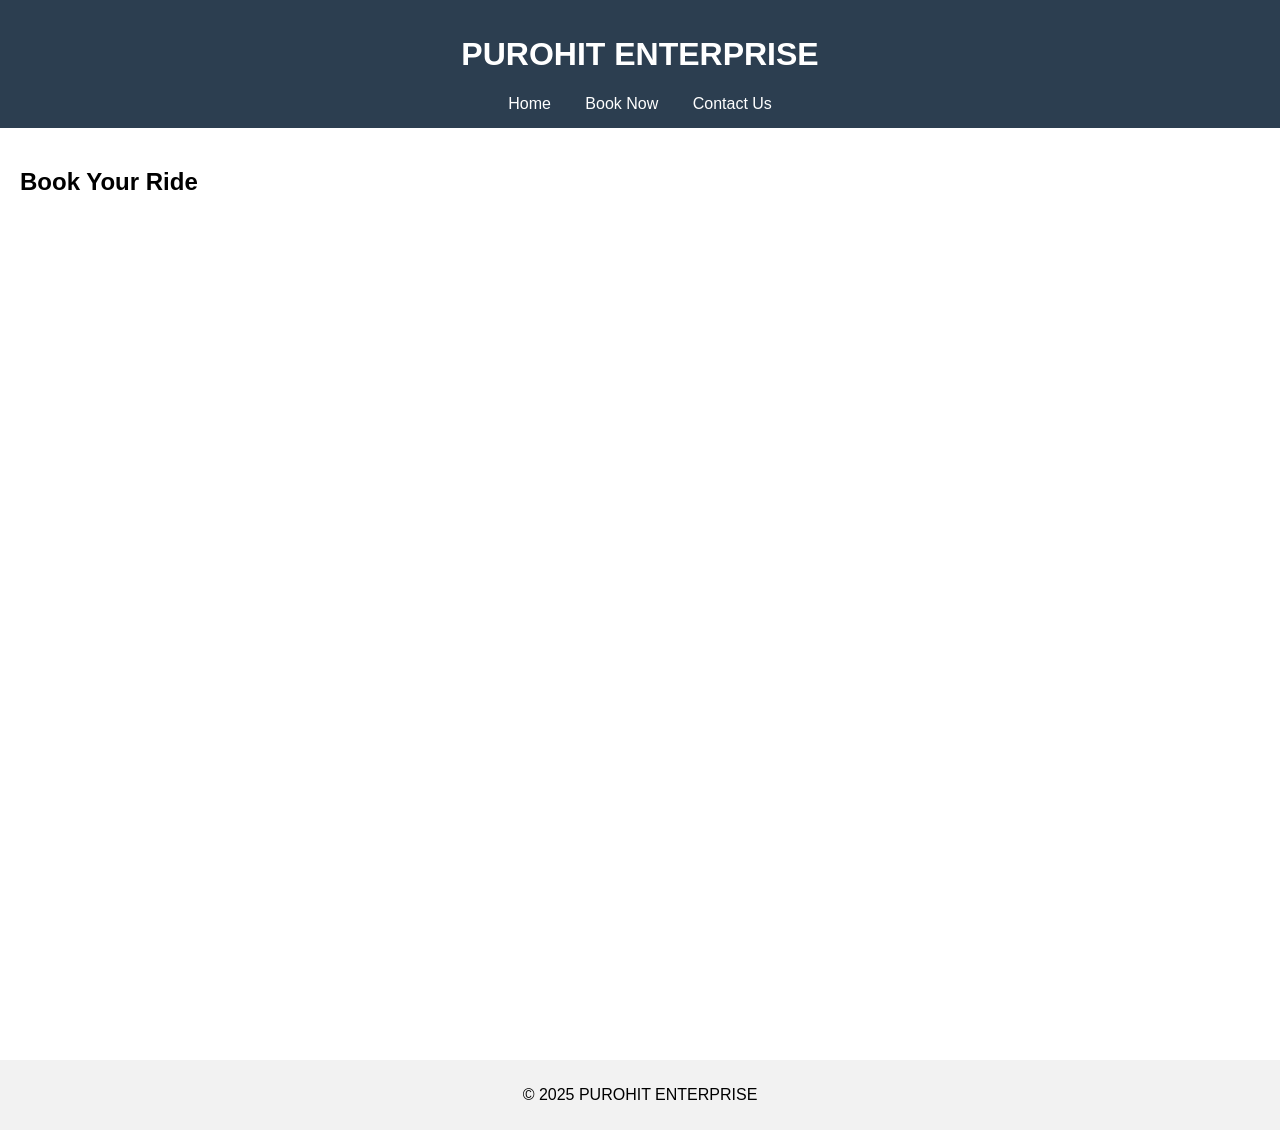
<file: book.html>
<!DOCTYPE html>
<html lang="en">
<head>
    <meta charset="UTF-8">
    <title>Book Now - PUROHIT ENTERPRISE</title>
    <link rel="stylesheet" href="style.css">
</head>
<body>
    <header>
        <h1>PUROHIT ENTERPRISE</h1>
        <nav>
            <a href="index.html">Home</a>
            <a href="book.html">Book Now</a>
            <a href="contact.html">Contact Us</a>
        </nav>
    </header>
    <main>
        <section class="form-section">
            <h2>Book Your Ride</h2>
            <iframe src="https://docs.google.com/forms/d/e/1FAIpQLScuZ6ZtUuFib9b8yX53rEQwfWOccVkK2yqOS7JHhBAMLs1KHw/viewform?embedded=true" width="100%" height="800" frameborder="0" marginheight="0" marginwidth="0">Loading…</iframe>
        </section>
    </main>
    <footer>
        <p>&copy; 2025 PUROHIT ENTERPRISE</p>
    </footer>
</body>
</html>
</file>
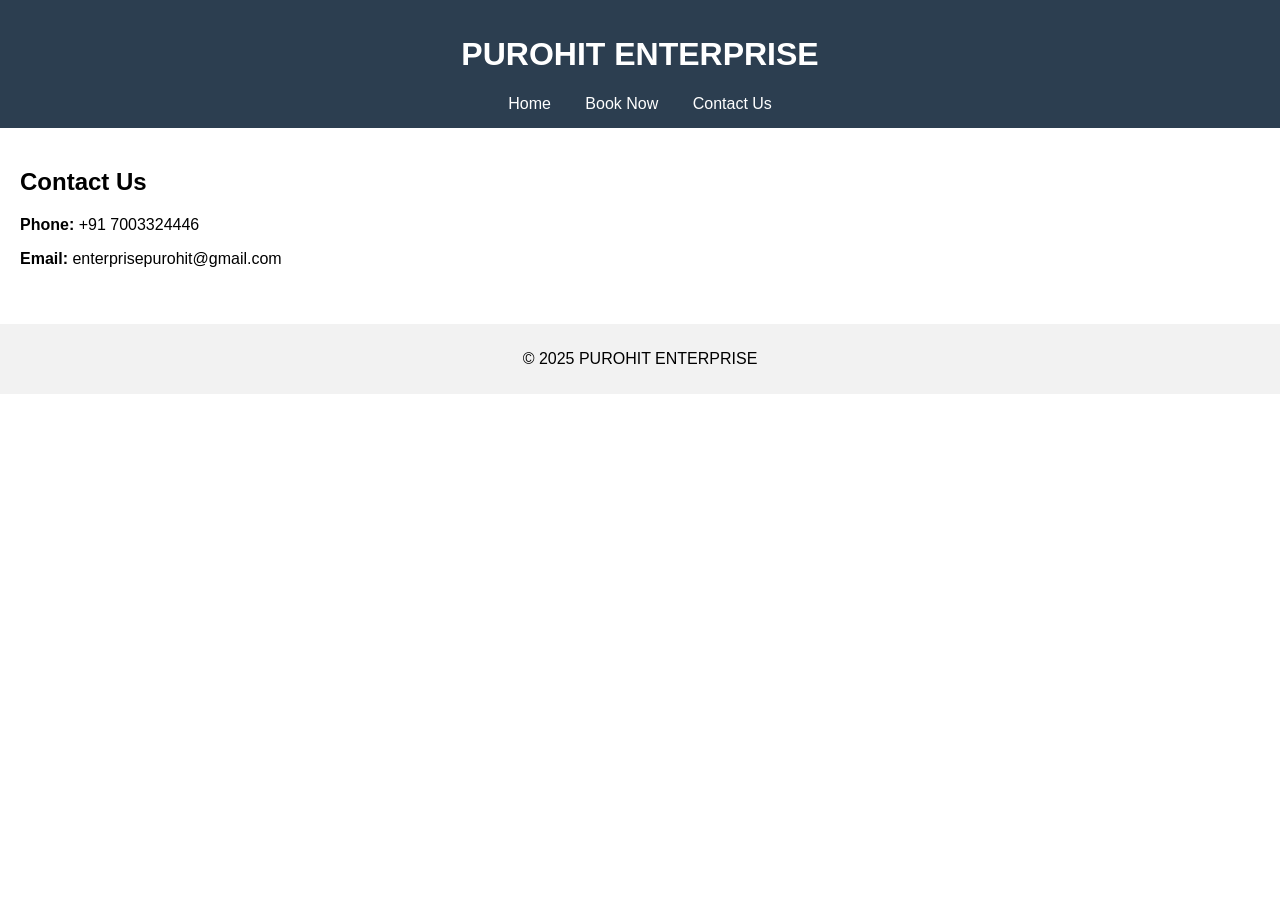
<file: contact.html>
<!DOCTYPE html>
<html lang="en">
<head>
    <meta charset="UTF-8">
    <title>Contact Us - PUROHIT ENTERPRISE</title>
    <link rel="stylesheet" href="style.css">
</head>
<body>
    <header>
        <h1>PUROHIT ENTERPRISE</h1>
        <nav>
            <a href="index.html">Home</a>
            <a href="book.html">Book Now</a>
            <a href="contact.html">Contact Us</a>
        </nav>
    </header>
    <main>
        <section class="contact-info">
            <h2>Contact Us</h2>
            <p><strong>Phone:</strong> +91 7003324446</p>
            <p><strong>Email:</strong> enterprisepurohit@gmail.com</p>
        </section>
    </main>
    <footer>
        <p>&copy; 2025 PUROHIT ENTERPRISE</p>
    </footer>
</body>
</html>
</file>
<file: style.css>
body {
    font-family: Arial, sans-serif;
    margin: 0;
    padding: 0;
}
header {
    background-color: #2c3e50;
    color: white;
    padding: 15px;
    text-align: center;
}
nav a {
    color: white;
    margin: 0 15px;
    text-decoration: none;
}
main {
    padding: 20px;
}
.gallery img {
    width: 30%;
    margin: 10px;
}
footer {
    text-align: center;
    background-color: #f2f2f2;
    padding: 10px;
    margin-top: 20px;
}
</file>
